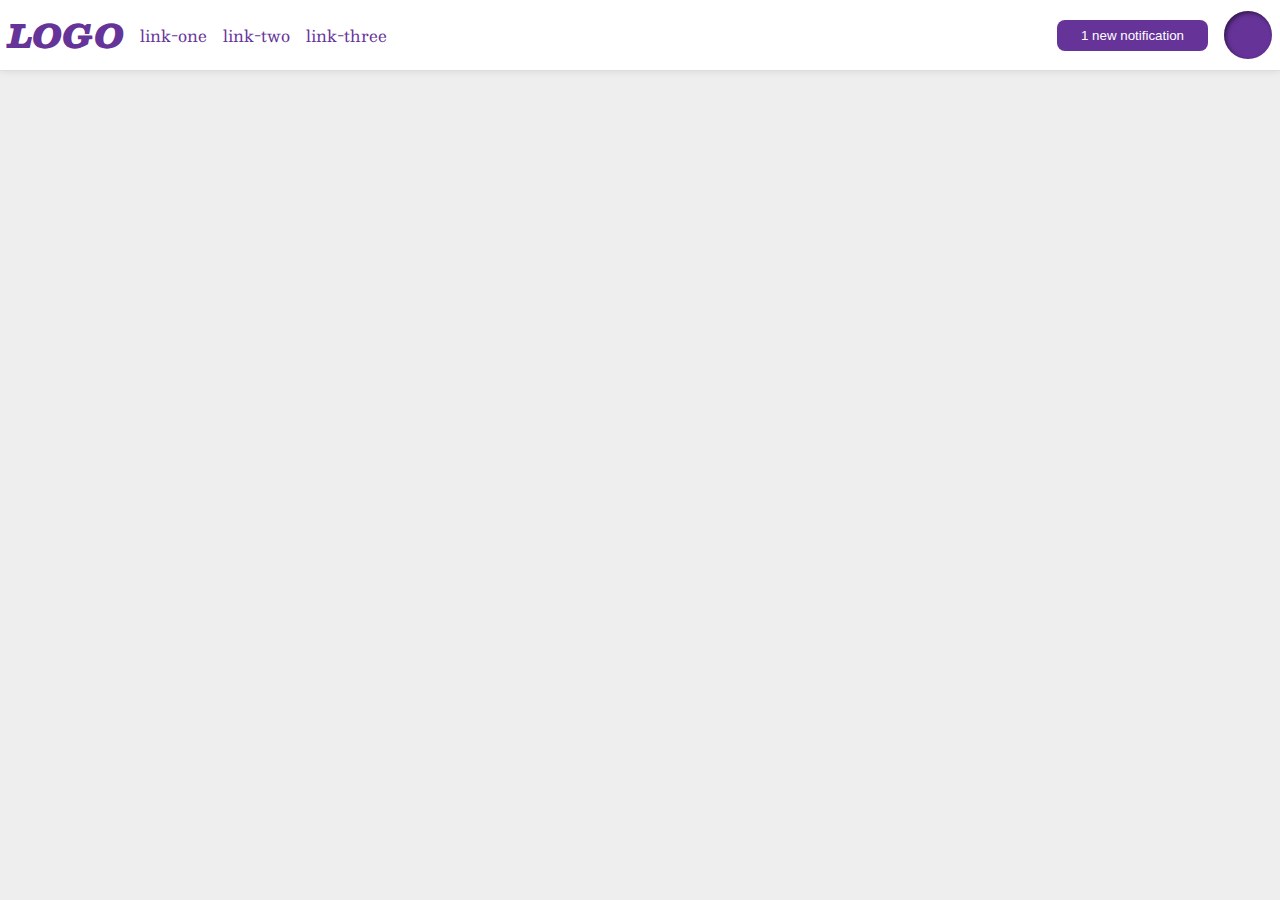
<file: flex/03-flex-header-2/index.html>
<!DOCTYPE html>
<html lang="en">
<head>
  <meta charset="UTF-8">
  <meta http-equiv="X-UA-Compatible" content="IE=edge">
  <meta name="viewport" content="width=device-width, initial-scale=1.0">
  <title>Flex Header 2</title>
  <link rel="stylesheet" href="style.css">
</head>
<body>
  <div class="header">
    <div class="nav-container">
      <div class="logo">
        LOGO
      </div>
      <ul class="links">
        <li><a href="google.com">link-one</a></li>
        <li><a href="google.com">link-two</a></li>
        <li><a href="google.com">link-three</a></li>
      </ul>
    </div>
    <div class="nav-container">
      <button class="notifications">
        1 new notification
      </button>
      <div class="profile-image"></div>
    </div>
  </div>
</body>
</html>
</file>
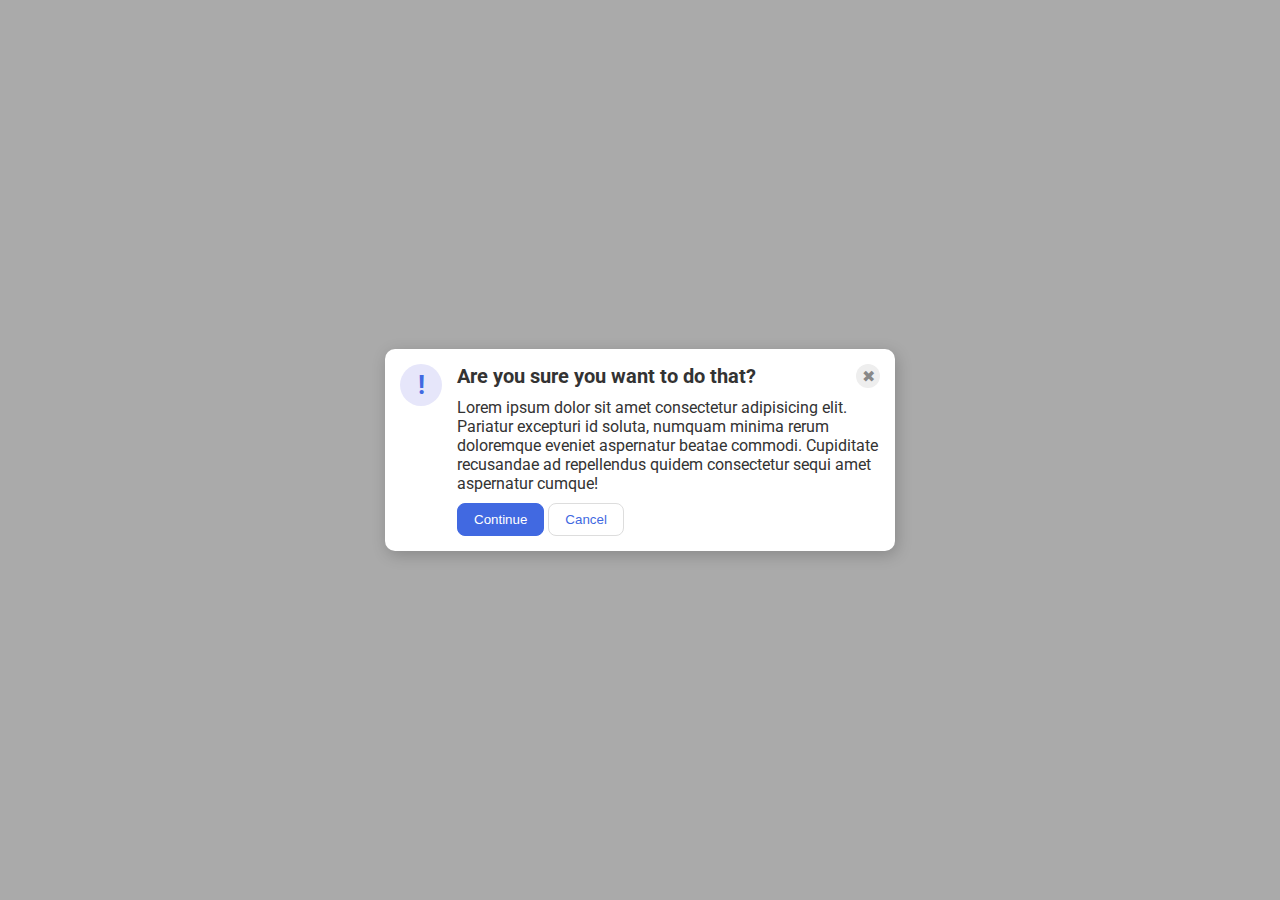
<file: flex/05-flex-modal/index.html>
<!DOCTYPE html>
<html lang="en">
<head>
  <meta charset="UTF-8">
  <meta http-equiv="X-UA-Compatible" content="IE=edge">
  <meta name="viewport" content="width=device-width, initial-scale=1.0">
  <link rel="stylesheet" href="style.css">
  <title>Modal</title>
</head>
<body>
  <div class="modal">
    <div class="modal-item">
      <div class="icon">!</div>
    </div>
    <div class="modal-item2">
      <div class="flex-box">
        <div class="header">Are you sure you want to do that?</div>
        <div class="close-button">✖</div>
      </div>
      <div class="text">Lorem ipsum dolor sit amet consectetur adipisicing elit. Pariatur excepturi id soluta, numquam minima rerum doloremque eveniet aspernatur beatae commodi. Cupiditate recusandae ad repellendus quidem consectetur sequi amet aspernatur cumque!</div>
      <button class="continue">Continue</button>
      <button class="cancel">Cancel</button>
    </div>
  </div>
</body>
</html>
</file>
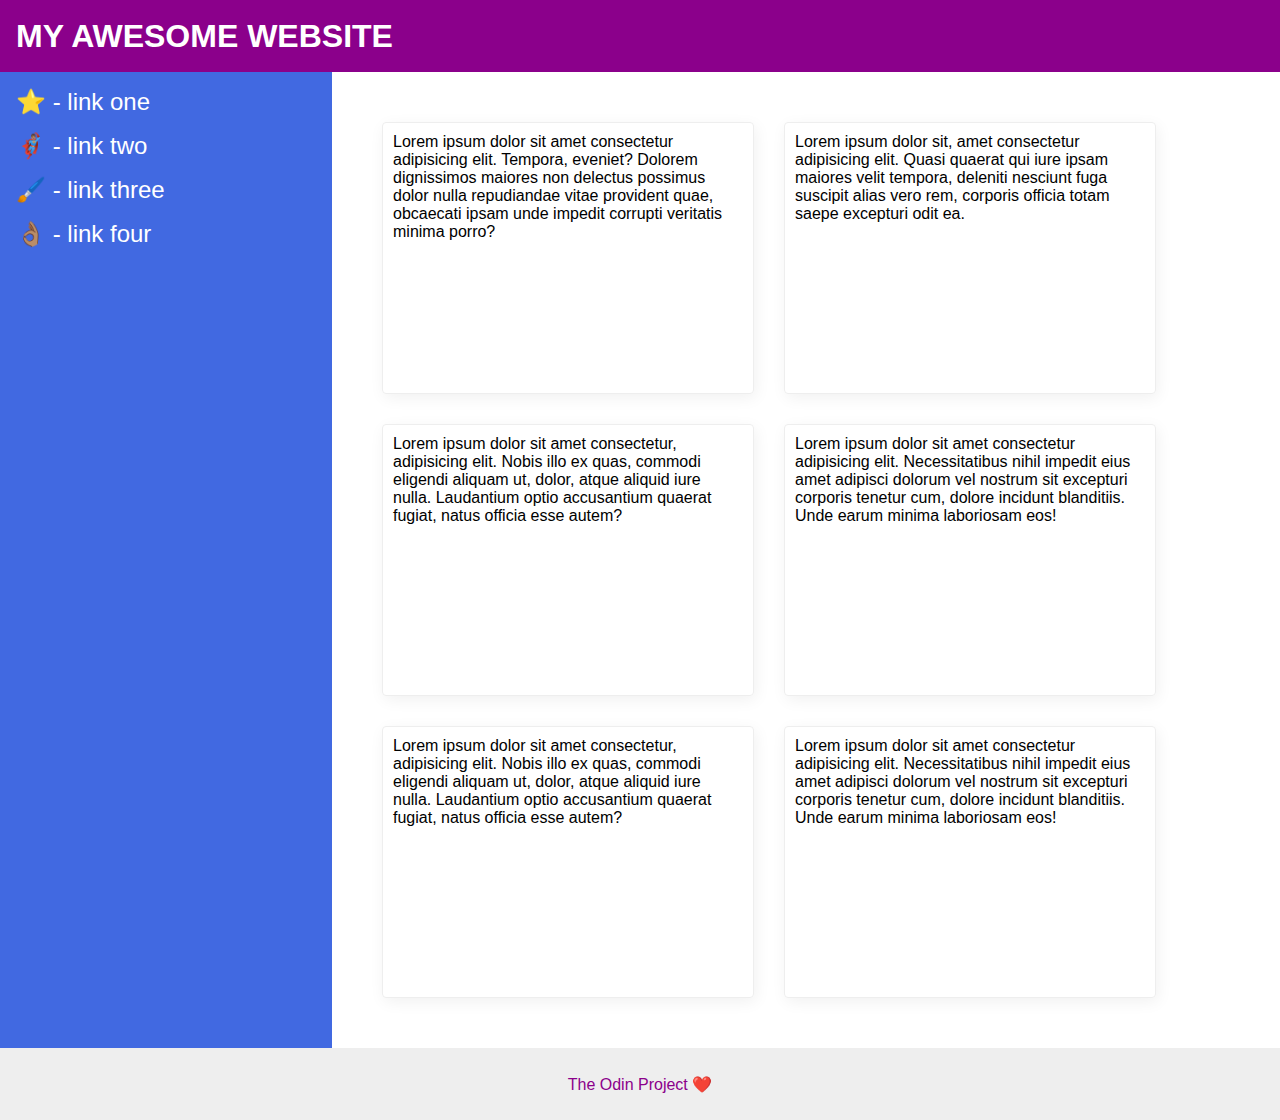
<file: flex/07-flex-layout-2/index.html>
<!DOCTYPE html>
<html lang="en">
<head>
  <meta charset="UTF-8">
  <meta http-equiv="X-UA-Compatible" content="IE=edge">
  <meta name="viewport" content="width=device-width, initial-scale=1.0">
  <title>The Holy Grail</title>
  <link rel="stylesheet" href="style.css">
</head>
<body>
  <div class="header">
    MY AWESOME WEBSITE
  </div>
  <div class="content">
    <div class="sidebar">
      <ul>
        <li><a href="google.com">⭐ - link one</a></li>
        <li><a href="google.com">🦸🏽‍♂️ - link two</a></li>
        <li><a href="google.com">🖌️ - link three</a></li>
        <li><a href="google.com">👌🏽 - link four</a></li>
      </ul>
    </div>
    <div class="cards">
      <div class="card">Lorem ipsum dolor sit amet consectetur adipisicing elit. Tempora, eveniet? Dolorem dignissimos maiores non delectus possimus dolor nulla repudiandae vitae provident quae, obcaecati ipsam unde impedit corrupti veritatis minima porro?</div>
      <div class="card">Lorem ipsum dolor sit, amet consectetur adipisicing elit. Quasi quaerat qui iure ipsam maiores velit tempora, deleniti nesciunt fuga suscipit alias vero rem, corporis officia totam saepe excepturi odit ea.</div>
      <div class="card">Lorem ipsum dolor sit amet consectetur, adipisicing elit. Nobis illo ex quas, commodi eligendi aliquam ut, dolor, atque aliquid iure nulla. Laudantium optio accusantium quaerat fugiat, natus officia esse autem?</div>
      <div class="card">Lorem ipsum dolor sit amet consectetur adipisicing elit. Necessitatibus nihil impedit eius amet adipisci dolorum vel nostrum sit excepturi corporis tenetur cum, dolore incidunt blanditiis. Unde earum minima laboriosam eos!</div>
      <div class="card">Lorem ipsum dolor sit amet consectetur, adipisicing elit. Nobis illo ex quas, commodi eligendi aliquam ut, dolor, atque aliquid iure nulla. Laudantium optio accusantium quaerat fugiat, natus officia esse autem?</div>
      <div class="card">Lorem ipsum dolor sit amet consectetur adipisicing elit. Necessitatibus nihil impedit eius amet adipisci dolorum vel nostrum sit excepturi corporis tenetur cum, dolore incidunt blanditiis. Unde earum minima laboriosam eos!</div>
    </div>
  </div>
  <div class="footer">
    The Odin Project ❤️
  </div>
</body>
</html>
</file>
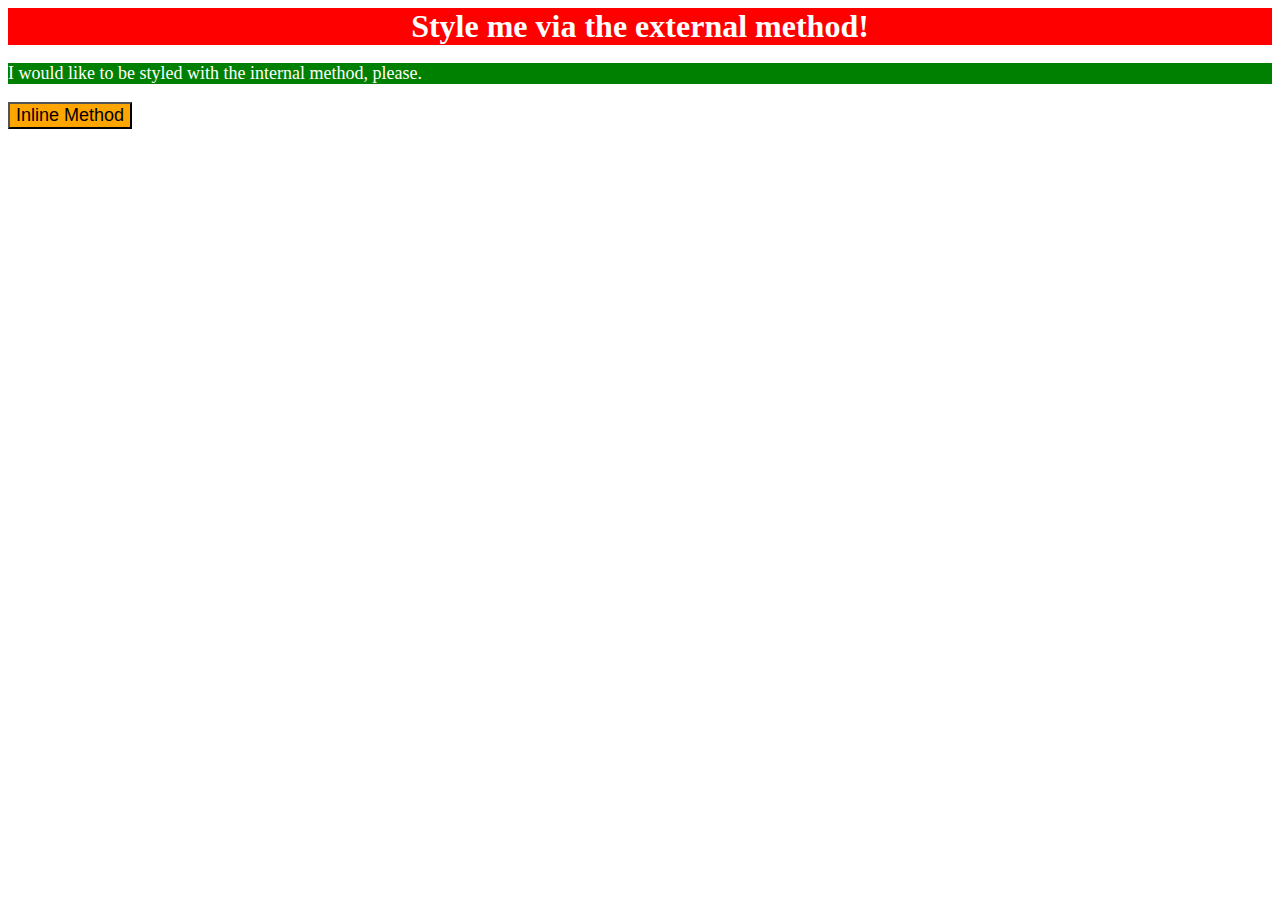
<file: foundations/01-css-methods/index.html>
<!DOCTYPE html>
<html lang="en">
<head>
  <meta charset="UTF-8">
  <meta http-equiv="X-UA-Compatible" content="IE=edge">
  <meta name="viewport" content="width=device-width, initial-scale=1.0">
  <link rel="stylesheet" href="styles.css">
  <title>Methods for Adding CSS</title>
  <style>
    p {
      background-color: green;
      color: white;
      font-size: 18px;
    }
  </style>
</head>
<body>
  <div>Style me via the external method!</div>
  <p>I would like to be styled with the internal method, please.</p>
  <button style="background-color: orange; font-size: 18px;">Inline Method</button>
</body>
</html>
</file>
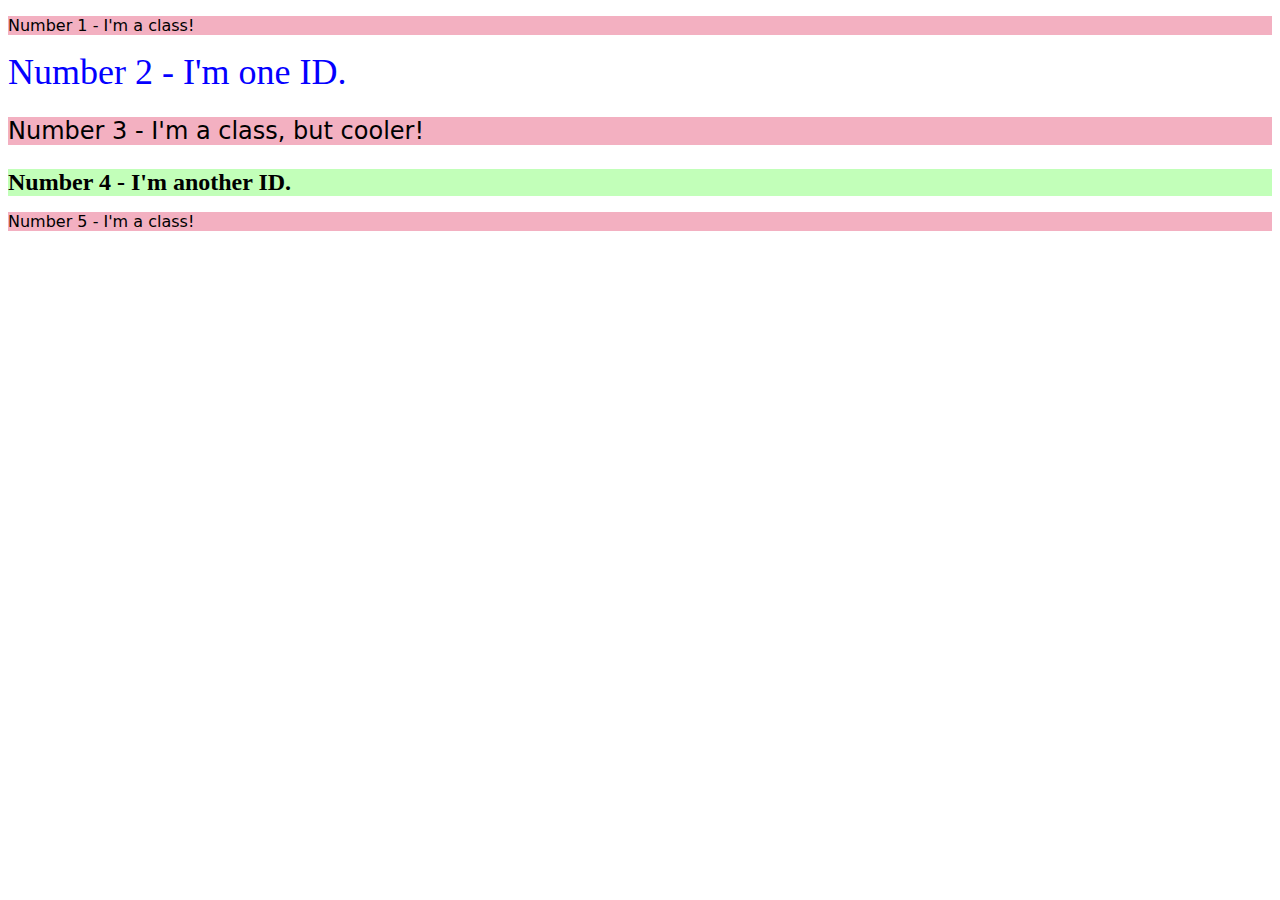
<file: foundations/02-class-id-selectors/index.html>
<!DOCTYPE html>
<html lang="en">
<head>
  <meta charset="UTF-8">
  <meta http-equiv="X-UA-Compatible" content="IE=edge">
  <meta name="viewport" content="width=device-width, initial-scale=1.0">
  <title>Class and ID Selectors</title>
  <link rel="stylesheet" href="style.css">
</head>
<body>
  <p class="odd">Number 1 - I'm a class!</p>
  <div id="second">Number 2 - I'm one ID.</div>
  <p class="odd cool" id="third">Number 3 - I'm a class, but cooler!</p>
  <div id="fourth">Number 4 - I'm another ID.</div>
  <p class="odd">Number 5 - I'm a class!</p>
</body>
</html>
</file>
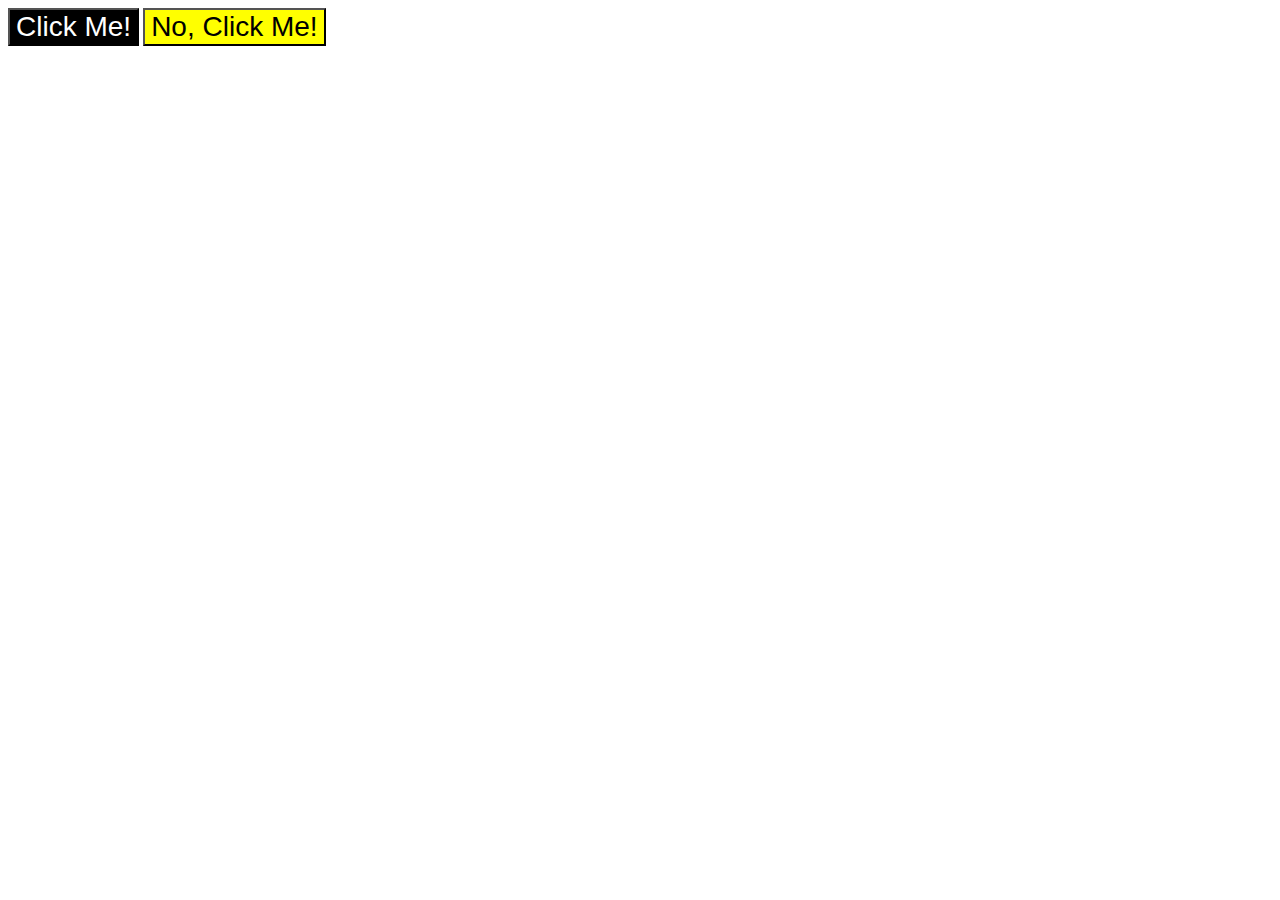
<file: foundations/03-grouping-selectors/index.html>
<!DOCTYPE html>
<html lang="en">
<head>
  <meta charset="UTF-8">
  <meta http-equiv="X-UA-Compatible" content="IE=edge">
  <meta name="viewport" content="width=device-width, initial-scale=1.0">
  <title>Grouping Selectors</title>
  <link rel="stylesheet" href="style.css">
</head>
<body>
  <button class="first">Click Me!</button>
  <button class="second">No, Click Me!</button>
</body>
</html>
</file>
<file: flex/03-flex-header-2/style.css>
/* this is some magical font-importing.  
you'll learn about it later. */
@import url('https://fonts.googleapis.com/css2?family=Besley:ital,wght@0,400;1,900&display=swap');

body {
  margin: 0;
  background: #eee;
  font-family: Besley, serif;
}

.header {
  background: white;
  border-bottom: 1px solid #ddd;
  box-shadow: 0 0 8px rgba(0,0,0,.1);
  /* changes */
  display: flex;
  justify-content: space-between;
  align-items: center;
  padding: 8px;
}

.profile-image {
  background: rebeccapurple;
  box-shadow: inset 2px 2px 4px rgba(0,0,0,.5);
  border-radius: 50%;
  width: 48px;
  height:  48px;
}

.logo {
  color: rebeccapurple;
  font-size: 32px;
  font-weight: 900;
  font-style: italic;
}

button {
  border: none;
  border-radius: 8px;
  background: rebeccapurple;
  color: white;
  padding: 8px 24px;
}

a {
  /* this removes the line under our links */
  text-decoration: none;
  color: rebeccapurple;
}

ul {
  padding: 0;
  margin: 0;
  list-style-type: none;
  display: flex;
  align-items: center;
  column-gap: 16px;
}

.nav-container {
  display: flex;
  align-items: center;
  column-gap: 16px;
}
</file>
<file: flex/05-flex-modal/style.css>
@import url('https://fonts.googleapis.com/css2?family=Roboto:wght@400;700&display=swap');

html, body {
  height: 100%;
}

body {
  font-family: Roboto, sans-serif;
  margin: 0;
  background: #aaa;
  color: #333;
  /* I'll give you this one for free lol */
  display: flex;
  align-items: center;
  justify-content: center;
}

.modal {
  background: white;
  width: 480px;
  border-radius: 10px;
  box-shadow: 2px 4px 16px rgba(0,0,0,.2);
  /* Changes below */
  padding: 15px;
  display: flex;
  column-gap: 15px;
}

.modal-item2 {
  display: flex;
  flex-wrap: wrap;
  row-gap: 10px;
}

.flex-box {
  width: 100%;
  display: flex;
  justify-content: space-between;
  align-items: flex-end;
}

.header {
  font-weight: bold;
  font-size: 20px;
}

.icon {
  color: royalblue;
  font-size: 26px;
  font-weight: 700;
  background: lavender;
  width: 42px;
  height: 42px;
  border-radius: 50%;
  display: flex;
  align-items: center;
  justify-content: center;
}

.close-button {
  background: #eee;
  border-radius: 50%;
  color: #888;
  font-weight: 400;
  font-size: 16px;
  height: 24px;
  width: 24px;
  display: flex;
  align-items: center;
  justify-content: center;
}

button {
  padding: 8px 16px;
  border-radius: 8px;
}

button.continue {
  background: royalblue;
  border: 1px solid royalblue;
  color: white;
  margin-right: 4px;
}

button.cancel {
  background: white;
  border: 1px solid #ddd;
  color: royalblue;
}
</file>
<file: flex/07-flex-layout-2/style.css>
body {
  font-family: -apple-system, BlinkMacSystemFont, 'Segoe UI', Roboto, Oxygen, Ubuntu, Cantarell, 'Open Sans', 'Helvetica Neue', sans-serif;
  margin: 0;
  min-height: 100vh;
  /* New rules */
  display: flex;
  flex-direction: column;
}

.header {
  height: 72px;
  background: darkmagenta;
  color: white;
  /* New rules */
  font-size: 32px;
  font-weight: 900;
  display: flex;
  align-items: center;
  padding-left: 16px;
}

.footer {
  height: 72px;
  background: #eee;
  color: darkmagenta;
  /* New rules */
  display: flex;
  justify-content: center;
  align-items: center;
}

.sidebar {
  width: 300px;
  background: royalblue;
  /* New rules */
  padding: 16px;
  flex-shrink: 0;
}

.card {
  border: 1px solid #eee;
  box-shadow: 2px 4px 16px rgba(0,0,0,.06);
  border-radius: 4px;
  /* New rules */
  width: 350px;
  min-height: 250px;
  padding: 10px;
}

/* New classes */

.content {
  flex: 1;
  display: flex;
}

.cards {
  display: flex;
  flex-wrap: wrap;
  padding: 50px;
  gap: 30px;
}

ul {
  margin: 0;
  padding: 0;
  list-style-type: none;
}

.sidebar a {
  font-size: 24px;
  color: white;
  text-decoration: none;
  padding-bottom: 16px;
  display: block;
}
</file>
<file: foundations/01-css-methods/styles.css>
div {
  background-color: red;
  color: white;
  font-size: 32px;
  text-align: center;
  font-weight: bold;
}
</file>
<file: foundations/02-class-id-selectors/style.css>
.odd {
  background-color: rgb(243, 176, 193);
  font-family: "Verdana", "DejaVu Sans", sans-serif;
}

#second {
  color: rgb(4, 0, 255);
  font-size: 36px;
}

.cool {
  font-size: 24px;
}

#fourth {
  background-color: rgb(194, 255, 185);
  font-size: 24px;
  font-weight: bold;
}
</file>
<file: foundations/03-grouping-selectors/style.css>
.first,
.second {
  font-size: 28px;
  font-family: "Helvetica", "Times New Roman", sans-serif;
}

.first {
  background-color: black;
  color: white
}

.second {
  background-color: yellow;
}
</file>
